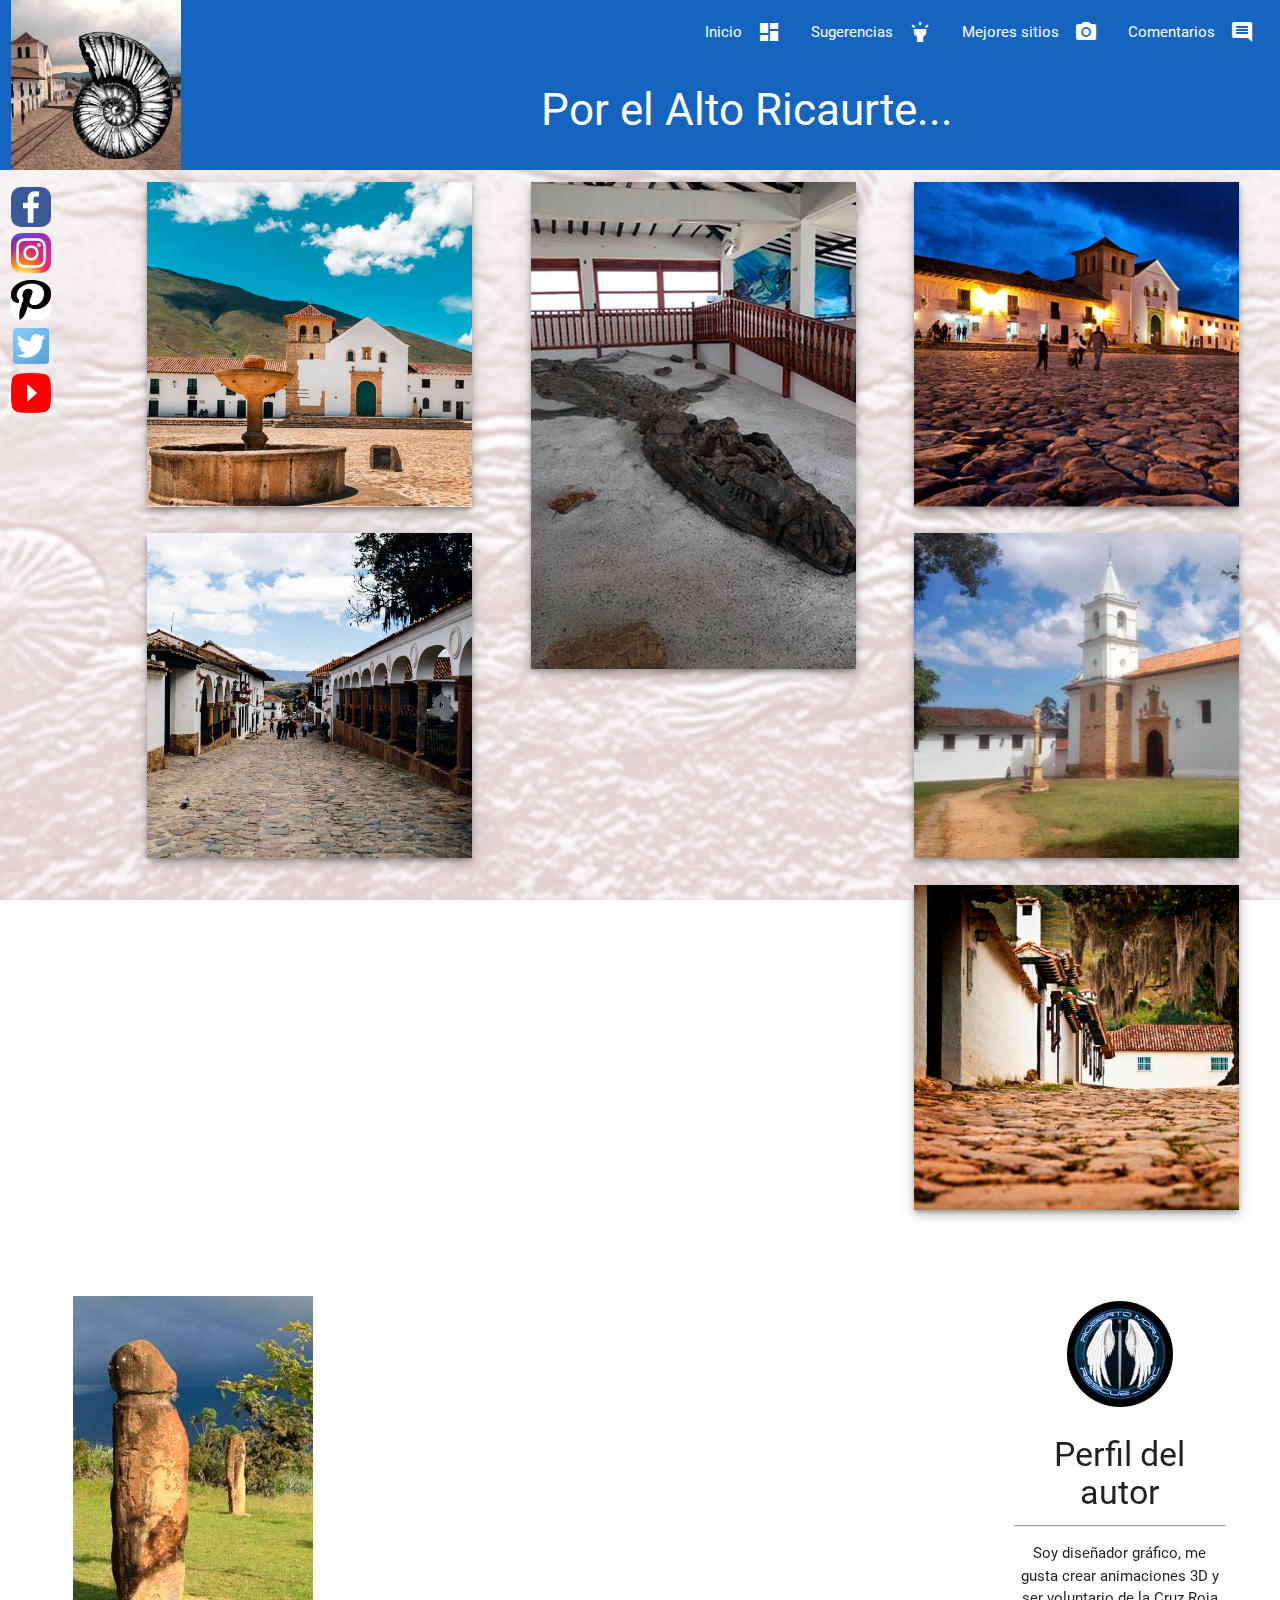
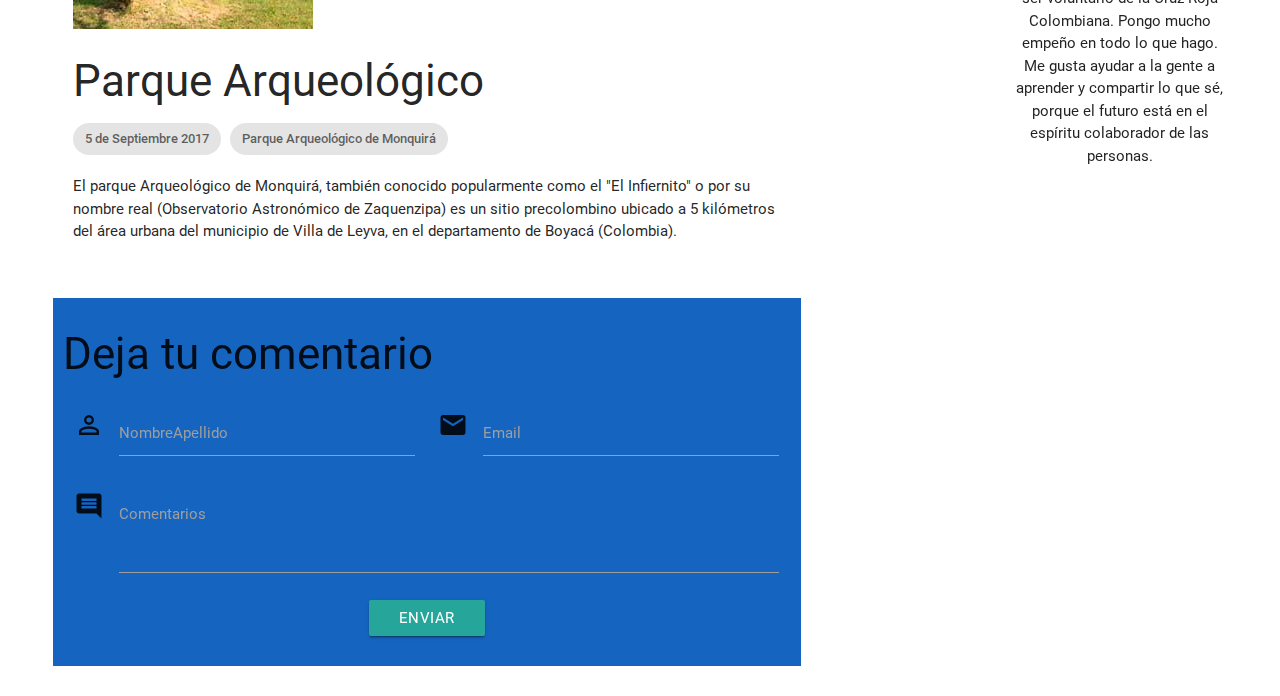
<file: BlogViajes/index.html>
<!DOCTYPE html>
<html>
  <head>
    <meta charset="utf-8">
    <meta name="viewport" content="width=device-width, initial-scale=1, maximum-scale=1.0"/>
    <link href="https://fonts.googleapis.com/icon?family=Material+Icons" rel="stylesheet">
    <link href="css/materialize.css" type="text/css" rel="stylesheet" media="screen,projection"/>
    <link href="css/estilos.css" type="text/css" rel="stylesheet" media="screen,projection"/>
    <title>Blog de viajes</title>
  </head>
  <body>
    <div class="barra blue darken-3">

    </div>
    <div class="row">
      <nav>
        <div class="nav-wrapper blue darken-3 mynavbar">
          <div class="col l4 m6 s5">
            <a href="#" class="brand-logo left"><img class="mylogo" src="img/logo.jpg"></a>
          </div>
          <div class="col l8 hide-on-med-and-down">
            <ul class="right">
              <li><a href="#"><i class="material-icons right">dashboard</i>Inicio</a></li>
              <li><a href="#"><i class="material-icons right">highlight</i>Sugerencias</a></li>
              <li><a href="#"><i class="material-icons right">camera_alt</i>Mejores sitios</a></li>
              <li><a href="#"><i class="material-icons right">comment</i>Comentarios</a></li>
            </ul>
          </div>
          <div class="col m6 s7 hide-on-large-only">
            <ul class="right">
              <li><a href="#"><i class="material-icons right">dashboard</i></a></li>
              <li><a href="#"><i class="material-icons right">highlight</i></a></li>
              <li><a href="#"><i class="material-icons right">camera_alt</i></a></li>
              <li><a href="#"><i class="material-icons right">comment</i></a></li>
            </ul>
          </div>
          <div class="col l6 m6 s7 offset-l4 offset-m4 offset-s5">
            <h3 class="center">Por el Alto Ricaurte...</h3>
          </div>
        </div>
      </nav>
    </div>
    <div class="row">
      <div class="col l1 m1 hide-on-small-only">
        <ul>
          <li><a href="#"><img class="redes-sociales" src="img/facebook.png"></a>
          <li><a href="#"><img class="redes-sociales" src="img/instagram.png"></a>
          <li><a href="#"><img class="redes-sociales" src="img/pinterest.jpg"></a>
          <li><a href="#"><img class="redes-sociales" src="img/twitter.png"></a>
          <li><a href="#"><img class="redes-sociales" src="img/youtube.png"></a>
        </ul>
      </div>
      <div class="col l11 m11 s12">
        <div class="row">
          <div class="col l4 m6 s12">
            <img class="responsive-img galeria z-depth-3" src="img/01.jpg">
            <img class="responsive-img galeria z-depth-3" src="img/02.jpg">
          </div>
          <div class="col l4 m6 s12">
            <img class="responsive-img galeria z-depth-3" src="img/03.jpg">
          </div>
          <div class="col l4 m6 s12">
            <img class="responsive-img galeria z-depth-3" src="img/07.jpg">
            <img class="responsive-img galeria z-depth-3" src="img/05.jpg">
            <img class="responsive-img galeria z-depth-3" src="img/06.jpg">
          </div>

        </div>
      </div>
    </div>
    <div class="row">
      <div class="col l8 m8 s12">
        <div class="entrada">
          <img class="responsive-img" src="img/04.jpg">
          <h3>Parque Arqueológico</h3>
          <div class="chip">
            5 de Septiembre 2017
          </div>
          <div class="chip">
            Parque Arqueológico de Monquirá
          </div>
          <p>El parque Arqueológico de Monquirá, también conocido popularmente como el "El Infiernito" o por su nombre real (Observatorio Astronómico de Zaquenzipa) es un sitio precolombino ubicado a 5 kilómetros del área urbana del municipio de Villa de Leyva, en el departamento de Boyacá (Colombia).</p>
        </div>
      </div>
      <div class="col l3 offset-l1 m4 s12">
        <div class="perfil">
          <img class="circle" src="img/rj.png">
          <h4 class="center-align">Perfil del autor</h4>
          <hr>
          <p class="center-align">Soy diseñador gráfico, me gusta crear animaciones 3D y ser voluntario de la Cruz Roja Colombiana. Pongo mucho empeño en todo lo que hago. Me gusta ayudar a la gente a aprender y compartir lo que sé, porque el futuro está en el espíritu colaborador de las personas.</p>
        </div>
      </div>
      <div class="col l8 m8 s12">
        <div class="myForm blue darken-3">
          <h3>Deja tu comentario</h3>
          <div class="row">
            <div class="input-field col l6 m6 s6">
              <i class="material-icons prefix">perm_identity</i>
              <input id="nombre" type="text" class="validate">
              <label for="nombre">NombreApellido</label>
            </div>
            <div class="input-field col l6 m6 s6">
              <i class="material-icons prefix">email</i>
              <input id="nombre" type="email" class="validate">
              <label for="nombre">Email</label>
            </div>
            <div class="input-field col l12 m12 s12">
              <i class="material-icons prefix">comment</i>
              <textarea id="textarea1" class="materialize-textarea"></textarea>
              <label for="textarea1">Comentarios</label>
            </div>
            <div class="col l12 m12 s12 center">
              <a class="waves-effect waves-light btn">Enviar</a>
            </div>
          </div>
        </div>
      </div>
    </div>
    <script type="text/javascript" src="https://code.jquery.com/jquery-2.1.1.min.js"></script>
    <script type="text/javascript" src="js/materialize.min.js"></script>
  </body>
</html>
</file>
<file: BlogViajes/css/estilos.css>
body
{
  background-image: url(../img/fondo.jpg);
  background-attachment: fixed;
  background-size: cover;
}
.mylogo
{
  height: 100%;
}
.nav-wrapper .brand-logo
{
  height: 100%;
}
.redes-sociales
{
  height: 40px;
  width: 40px;
  border-radius: 10px;
}
.galeria
{
  width: 90%;
  margin: 10px 5%;
}
nav .fijo
{
  height: 170px;
}
.perfil, .entrada
{
  background-color: white;
  padding: 20px;
}
.perfil
{
  margin: 10px 7.5%;
  width: 85%;
}
.entrada, .myForm
{
  margin: 10px 5%;
  width: 90%;
}
.perfil img
{
  width: 50%;
  margin: 5px 25%;
}
.myForm
{
  padding: 10px;
}
.row nav .mynavbar
{
  height:170px;
  margin-bottom: 15px;
}
.barra
{
  z-index: -100;
  height: 100px;
  width: 100%;
  position: fixed;
  top: 0;
  left: 0;
}
</file>
